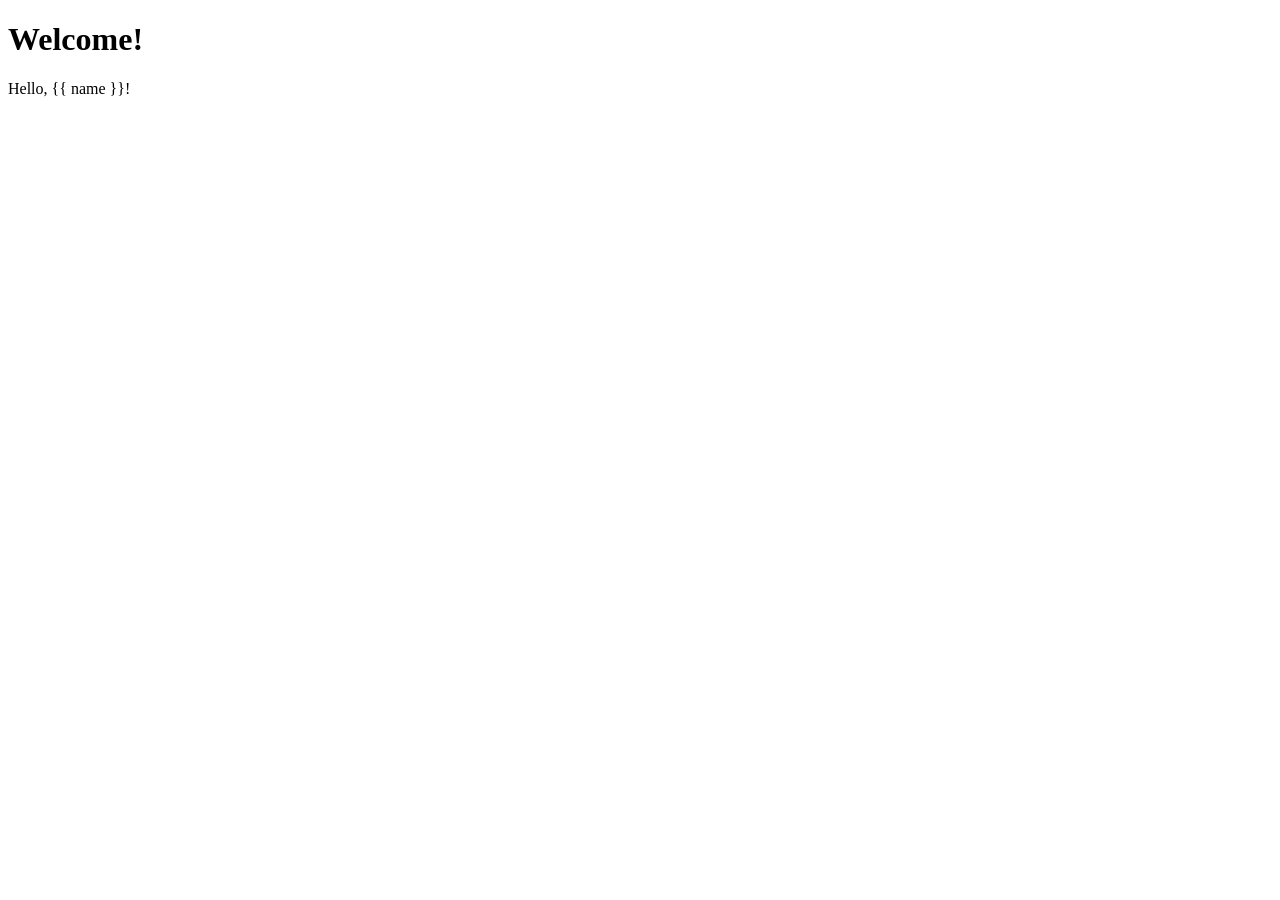
<file: templates/for_student.html>
<!DOCTYPE html>
<html lang="en">
<head>
  <meta charset="UTF-8">
  <title>For student</title>
</head>
<body>
  <h1>Welcome!</h1>

  <!--Jinja - шаблонізатор для підставлення даних в HTML сторінці-->
  <p>Hello, {{ name }}!</p>
</body>
</html>
</file>
